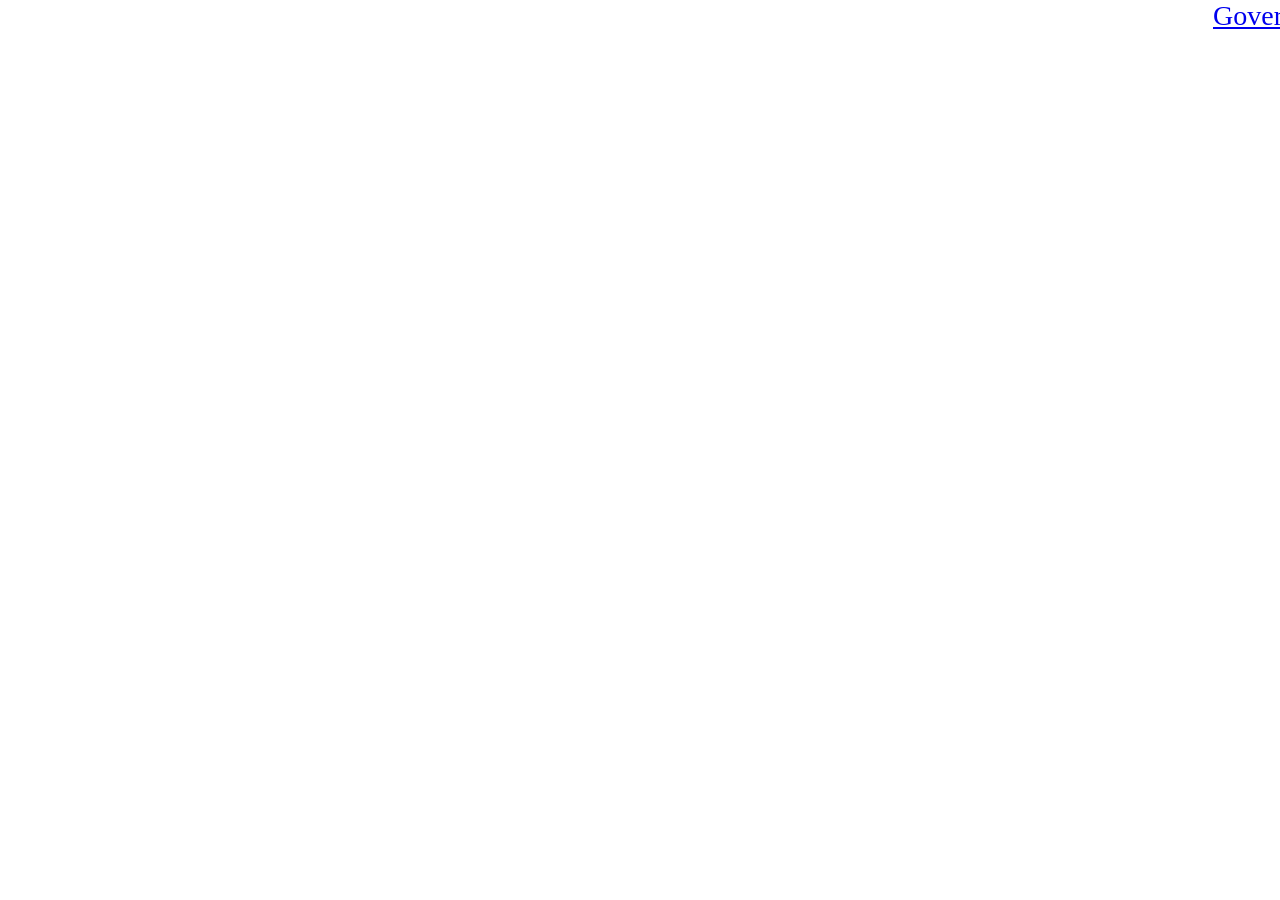
<file: index.html>
<!DOCTYPE html>
<html lang="en" dir="ltr">
    <head>
        <meta charset="utf-8">
        <title>Fun Dom</title>
        <link rel="stylesheet" href="style.css">
    </head>
    <body>
        <div id=boundingbox>
            <div id="headlines">
                <a href="https://www.greenpeace.org/international/story/19163/governments-have-failed-to-protect-the-antarctic-but-this-isnt-over/">Governments have failed to protect the Antarctic — but this isn’t over</a>
                <a href="https://www.greenpeace.org/international/story/19042/people-powered-progress-on-tuna/">People powered progress on tuna</a>
                <a href="https://www.greenpeace.org/international/story/18876/these-10-companies-are-flooding-the-planet-with-throwaway-plastic/">These 10 companies are flooding the planet with throwaway plastic</a>
            </div>
        </div>
        <script src="ticker.js"></script>
    </body>
</html>
</file>
<file: style.css>
body {
    margin: 0;
}

#headlines {
    position: absolute;
    white-space: nowrap;
    left: 100%;
    font-size: 28px;
}

#headlines a {
    padding-right: 30px;
}
</file>
